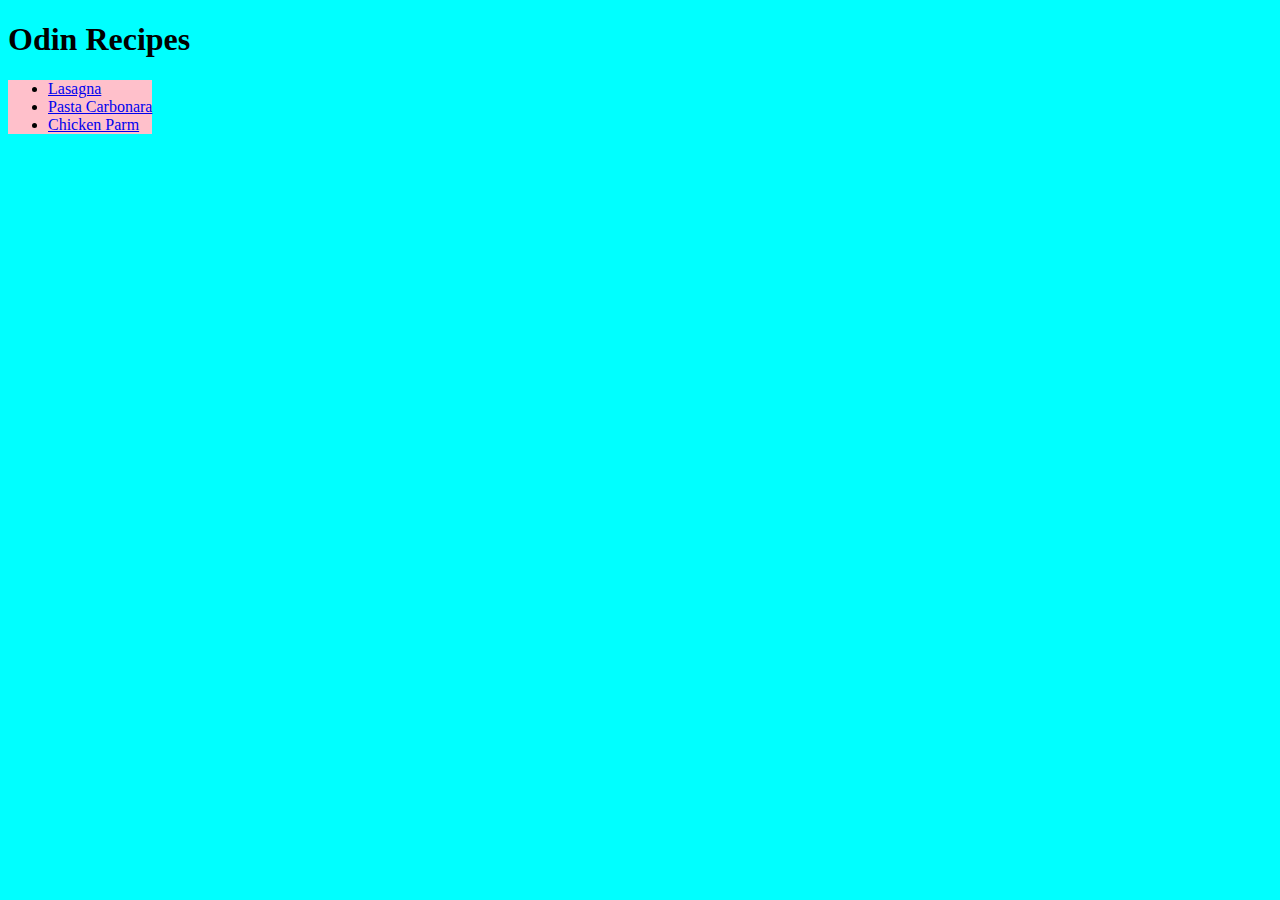
<file: index.html>
<!DOCTYPE html>
<html lang="en">
    <head>
        <meta charset="UTF-8">
        <title>Odin Recipes</title>
        <link rel="stylesheet" href="./style.css">
    </head>

    <body>
        <h1>Odin Recipes</h1>
        <div>
            <ul>
                <li><a href="./recipes/lasagna.html">Lasagna</a></li>
                <li><a href="./recipes/pastacarbonara.html">Pasta Carbonara</a></li>
                <li><a href="./recipes/chickenparm.html">Chicken Parm</a></li>
            </ul>
        </div>   
    </body>
</html>
</file>
<file: style.css>
body {
    background-color: aqua;
}

div {
    border-color: black;
    background-color: pink;
    width: max-content;
}
</file>
